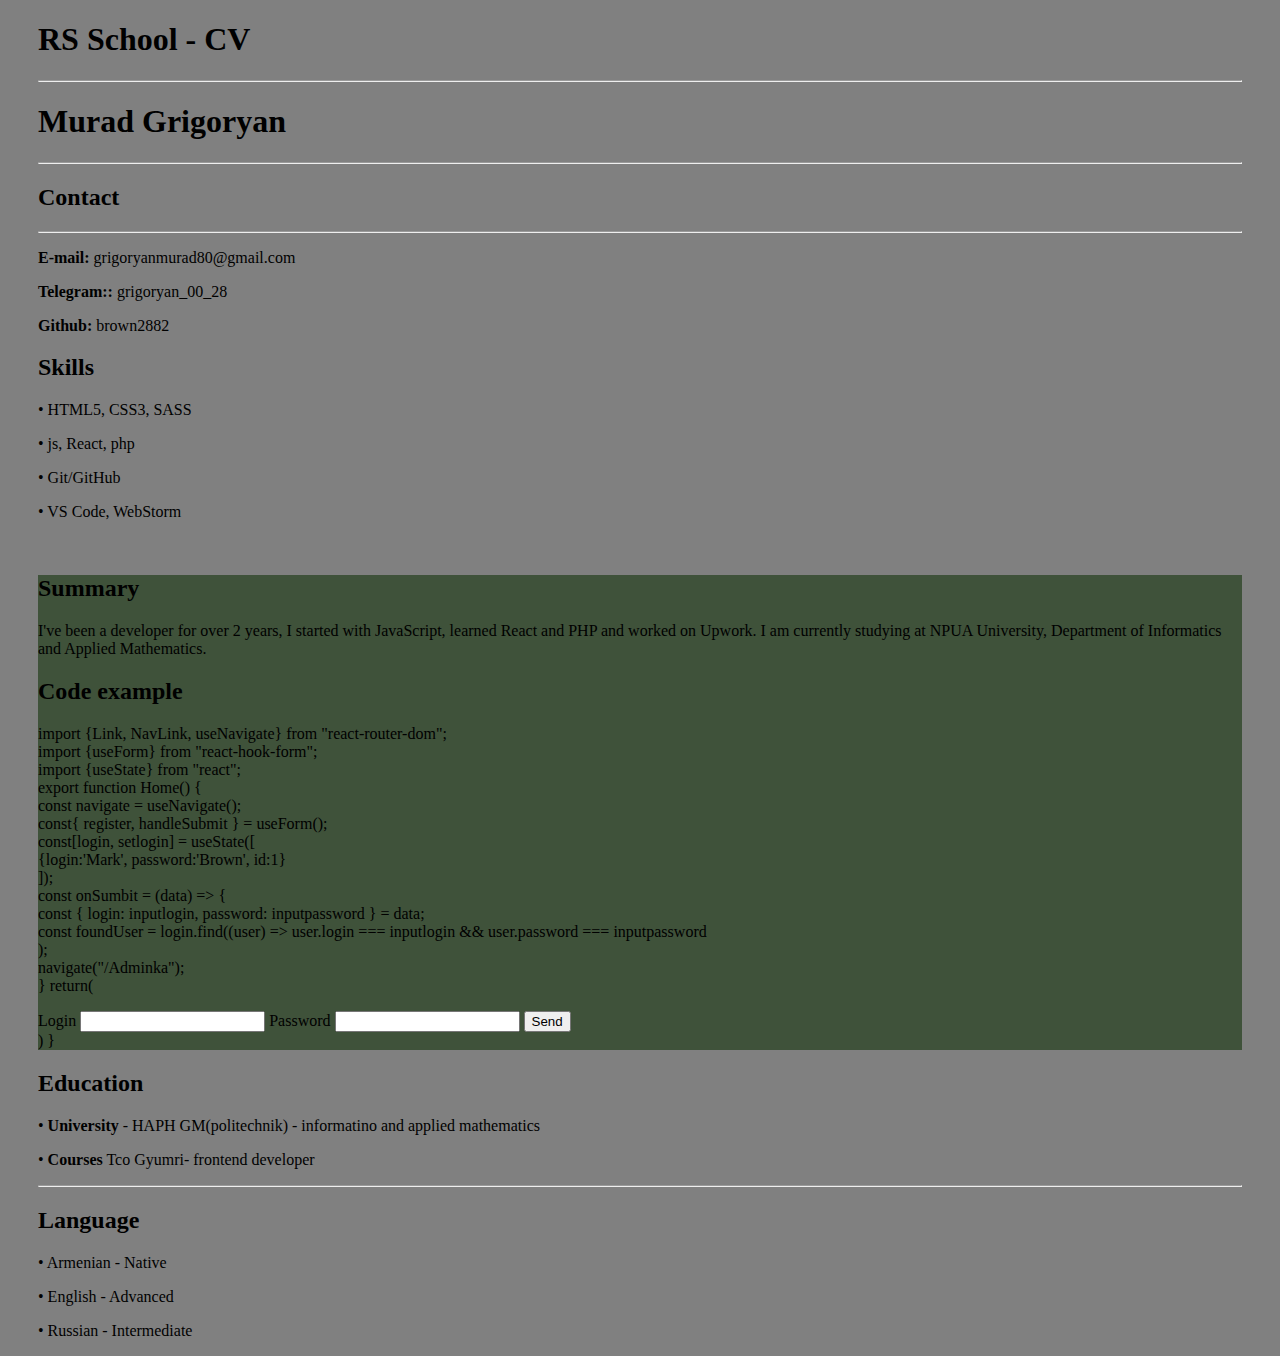
<file: index.html>
<!DOCTYPE html>
<html lang="en">
<head>
    <meta charset="UTF-8">
    <meta name="viewport" content="width=device-width, initial-scale=1.0">
    <title>Document</title>
    <link rel="stylesheet" href="style.css">

</head>
<body>
    <header>
        <h1>RS School - CV</h1>
        <hr>
        <h1>Murad Grigoryan</h1>
        
        <hr>
        
        <h2>Contact</h2>
        <hr>
        <p><b>E-mail:</b> grigoryanmurad80@gmail.com</p>
        <p><b>Telegram::</b> grigoryan_00_28</p>
        <p><b>Github:</b> brown2882</p>

    </header>
    <main>
        <h2>Skills</h2>
        <p>&#x2022; HTML5, CSS3, SASS</p>
        <p>&#x2022; js, React, php</p>
        <p>&#x2022; Git/GitHub</p>
        <p>&#x2022; VS Code, WebStorm</p>
       <br>

       <div class="divreact">

        <div>
            <h2>Summary</h2>
            <p>
            I've been a developer for over 2 years, I started with JavaScript, 
            learned React and PHP and worked on Upwork. I am currently studying at 
            NPUA University, Department of Informatics and Applied Mathematics.
            </p>
          </div>

       <h2>Code example</h2>
      
        <p>
            import {Link, NavLink, useNavigate} from "react-router-dom";<br>
            import {useForm} from "react-hook-form";<br>
            import {useState} from "react";<br>


            export function Home() { <br>
                const navigate = useNavigate(); <br>
                const{ register, handleSubmit } = useForm(); <br>
                const[login, setlogin] = useState([ <br>
                 {login:'Mark', password:'Brown', id:1} <br>
             ]); <br>


    const onSumbit = (data) => { <br>
        const { login: inputlogin, password: inputpassword } = data; <br>
        const foundUser = login.find((user) => user.login === inputlogin && user.password === inputpassword <br>
        );<br>
        navigate("/Adminka");<br>
      
    }


    return(
        <div>
            <form onSubmit={handleSubmit(onSumbit)}>
                <label>Login</label>
                <input
                    type='text'
                    {...register('login', {required:true})}
                ></input>
                <label>Password</label>
                <input
                    type='text'
                    {...register('password', {required:true} )}
                ></input>
                <button type='submit'>Send</button>
            </form>
        </div>
    )
}
        </p>
       </div>

       <h2>Education</h2>
        <p>&#x2022; <b>University</b> - HAPH GM(politechnik) - informatino and applied mathematics</p>
        <p>&#x2022; <b>Courses</b> Tco Gyumri- frontend developer</p>
        <hr>
        <h2>Language</h2>
        <p>&#x2022; Armenian - Native</p>
        <p>&#x2022; English - Advanced</p>
        <p>&#x2022; Russian - Intermediate</p>
    </main>


</body>
</html>
</file>
<file: style.css>
body{
    background-color: gray;
    padding-left: 30px;
    padding-right: 30px;
}

.divreact{
    background-color: rgb(63, 82, 58);
}
</file>
